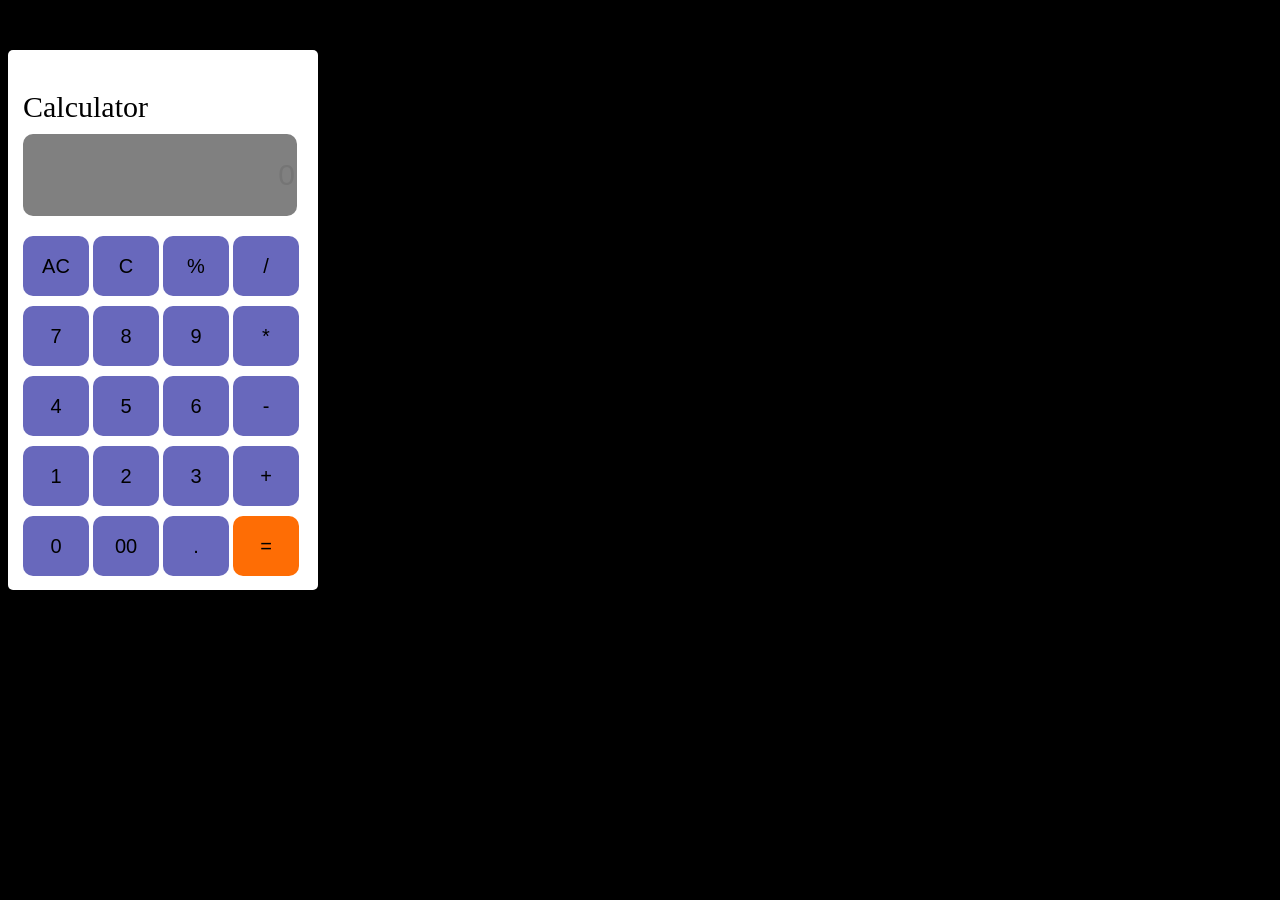
<file: html-css-calculator/index.html>
<!DOCTYPE html>
<html lang="en">

<head>
    <meta charset="UTF-8">
    <meta name="viewport" content="width=device-width, initial-scale=1.0">
    <title>calculator</title>
    <link rel="stylesheet" href="style.css">
</head>

<body>
    <form class="calculator">
        <label class="one">Calculator</label>
        <input type="text" placeholder="0" class="two">
        <div class="button">
            <button>AC</button>
            <button>C</button>
            <button>%</button>
            <button>/</button><br>

            <button>7</button>
            <button>8</button>
            <button>9</button>
            <button>*</button><br>

            <button>4</button>
            <button>5</button>
            <button>6</button>
            <button>-</button><br>

            <button>1</button>
            <button>2</button>
            <button>3</button>
            <button>+</button><br>

            <button>0</button>
            <button>00</button>
            <button>.</button>
            <button class="three">=</button>
        </div>

    </form>

</body>

</html>
</file>
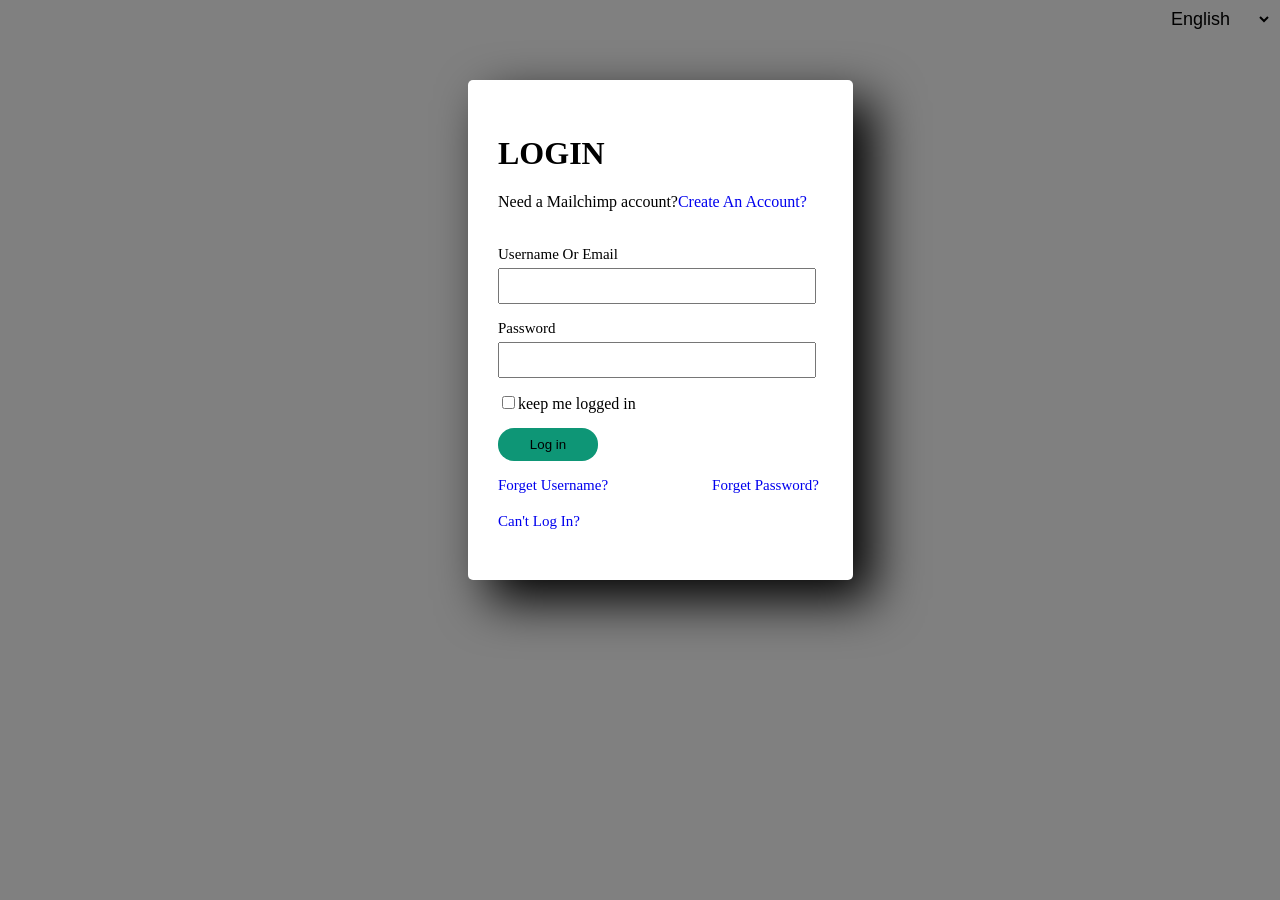
<file: html-css-login page/index.html>
<!DOCTYPE html>
<html lang="en">

<head>
    <meta charset="UTF-8">
    <meta name="viewport" content="width=device-width, initial-scale=1.0">
    <title>login page</title>
    <link rel="stylesheet" href="style.css">
</head>

<body>
    <div class="top-bar">
        <div class="language">
            <select>
                <option value="1">English</option>
                <option value="1">Tamil</option>
                <option value="1">telengu</option>
                <option value="1">kannadam</option>
            </select>
        </div>
    </div>
    <form>
        <h1><label>Login</label></h1>
        <p class="b">Need a Mailchimp account?<a href="#">create an account?</a></p><br>
        <label class="c">username or email</label><br>
        <input type="text" class="d"><br>
        <label class="c">password</label><br>
        <input type="password" class="d"><br>
        <input type="checkbox" class="">keep me logged in<br>
        <button type="submit" class="e">Log in</button><br>
        <a href="d" class="f">forget username?</a>
        <a href="d" class="g">forget password?</a><br><br>
        <a href="d" class="h">can't log in?</a>

    </form>
</body>

</html>
</file>
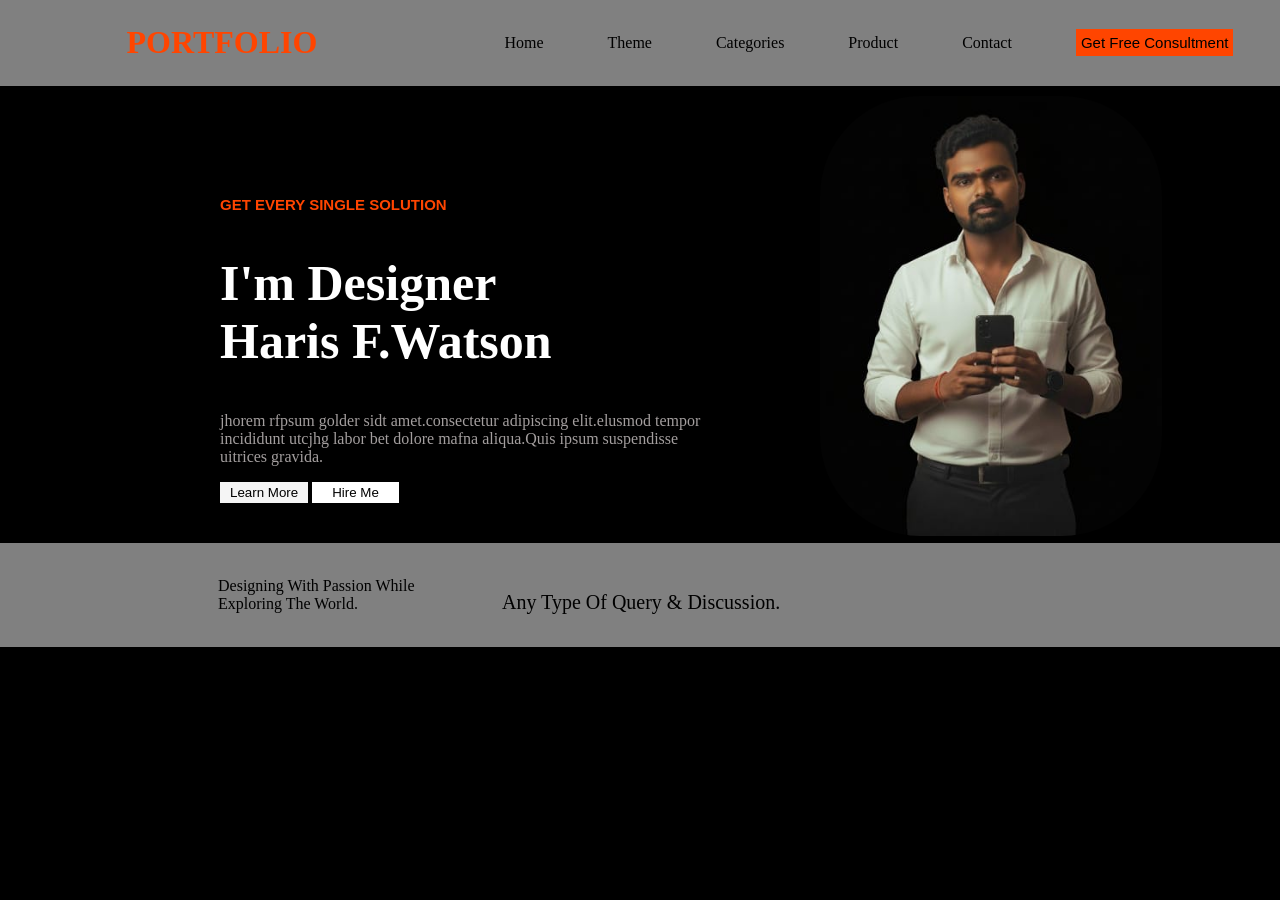
<file: portfolio-website/index.html>
<!DOCTYPE html>
<html lang="en">

<head>
    <meta charset="UTF-8">
    <meta name="viewport" content="width=device-width, initial-scale=1.0">
    <title>web page</title>
    <link rel="stylesheet" href="style.css">
</head>

<body>
    <header>
        <h1>portfolio</h1>
        <ul class="head">
            <li><a href="#" class="one">home</a></li>
            <li><a href="#" class="three">theme</a></li>
            <li><a href="#" class="four">categories</a></li>
            <li><a href="#" class="five">product</a></li>
            <li><a href="#" class="six">contact</a></li>
            <li><button type="submit" class="seven">get free consultment</button></li>
        </ul>
    </header>
    <div class="main">
        <img src="img1.jpg"class="logo"height="440">
        <h1 class="eight">get every single solution</h1>
        <h2 class="nine">i'm designer haris f.watson</h2>
        <p class="ten">jhorem rfpsum golder sidt amet.consectetur adipiscing elit.elusmod tempor incididunt utcjhg labor
            bet dolore mafna aliqua.Quis ipsum suspendisse uitrices gravida.</p>
        <button class="leven">learn more</button>
        <button class="towel">hire me</button>
    </div>
    <div class="sub">
        <p class="thirteen">designing with passion while exploring the world.</p>
        <p class="fourteen">any type of query & discussion.</p>
    </div>
  
</body>

</html>
</file>
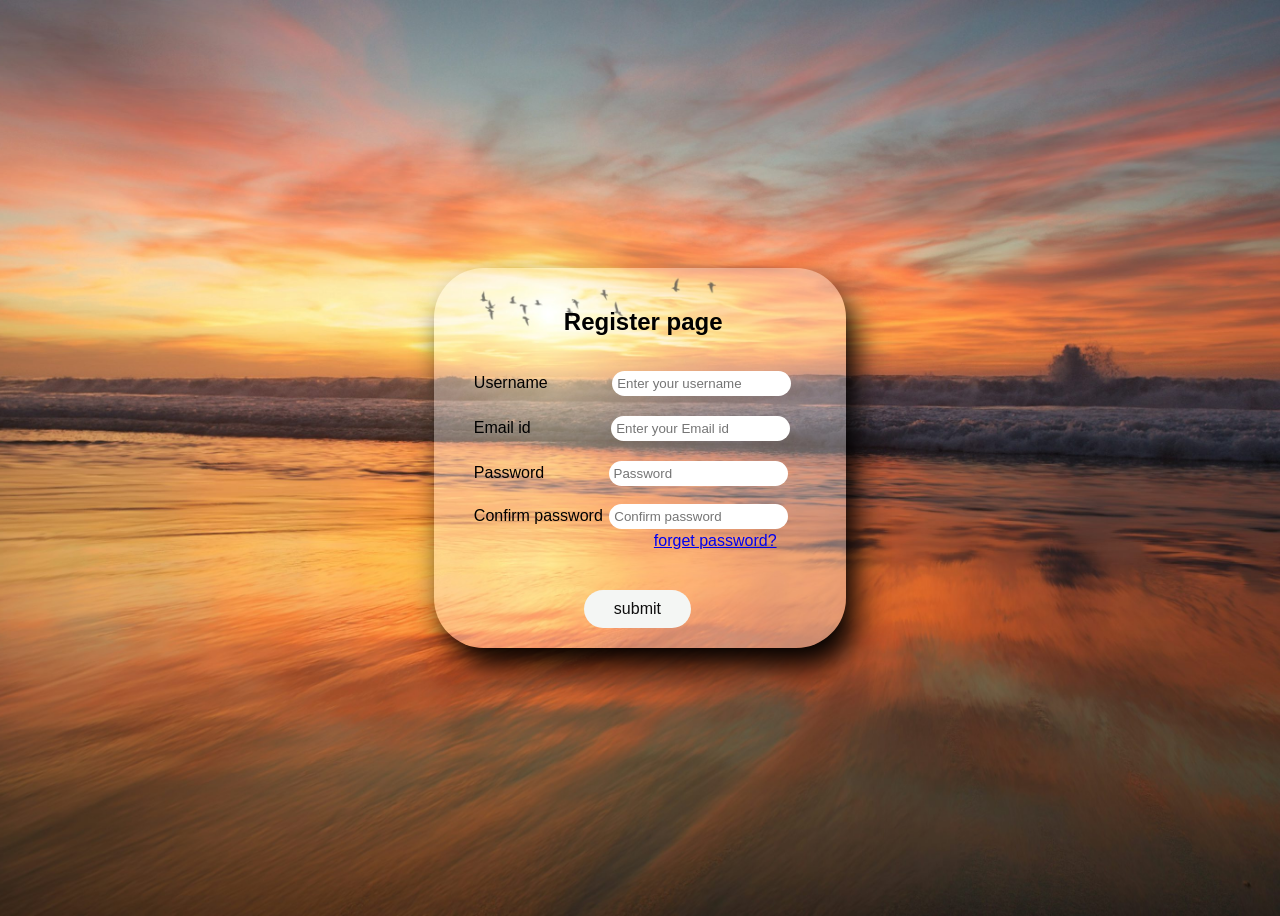
<file: Register page/index.html>
<!DOCTYPE html>
<html lang="en">
<head>
    <meta charset="UTF-8">
    <meta name="viewport" content="width=device-width, initial-scale=1.0">
    <title>simple register page</title>
    <link rel="stylesheet" href="style.css">
</head>
<body>
    <div class="one">
        <h2>Register page</h2>
        <label>Username</label>
        <input type="text"placeholder="Enter your username"class="name"required><br>
        <label>Email id</label>
        <input type="text"placeholder="Enter your Email id"class="email"><br>
        <label>Password</label>
        <input type="password"placeholder="Password"class="password" required><br>
        <label>Confirm password</label>
        <input type="password"placeholder="Confirm password"class="c-password"required><br>
        <a href="one"class="two">forget password?</a><br>
        <button type="submit"class="btn">submit</button>
    </div>
    
</body>
</html>
</file>
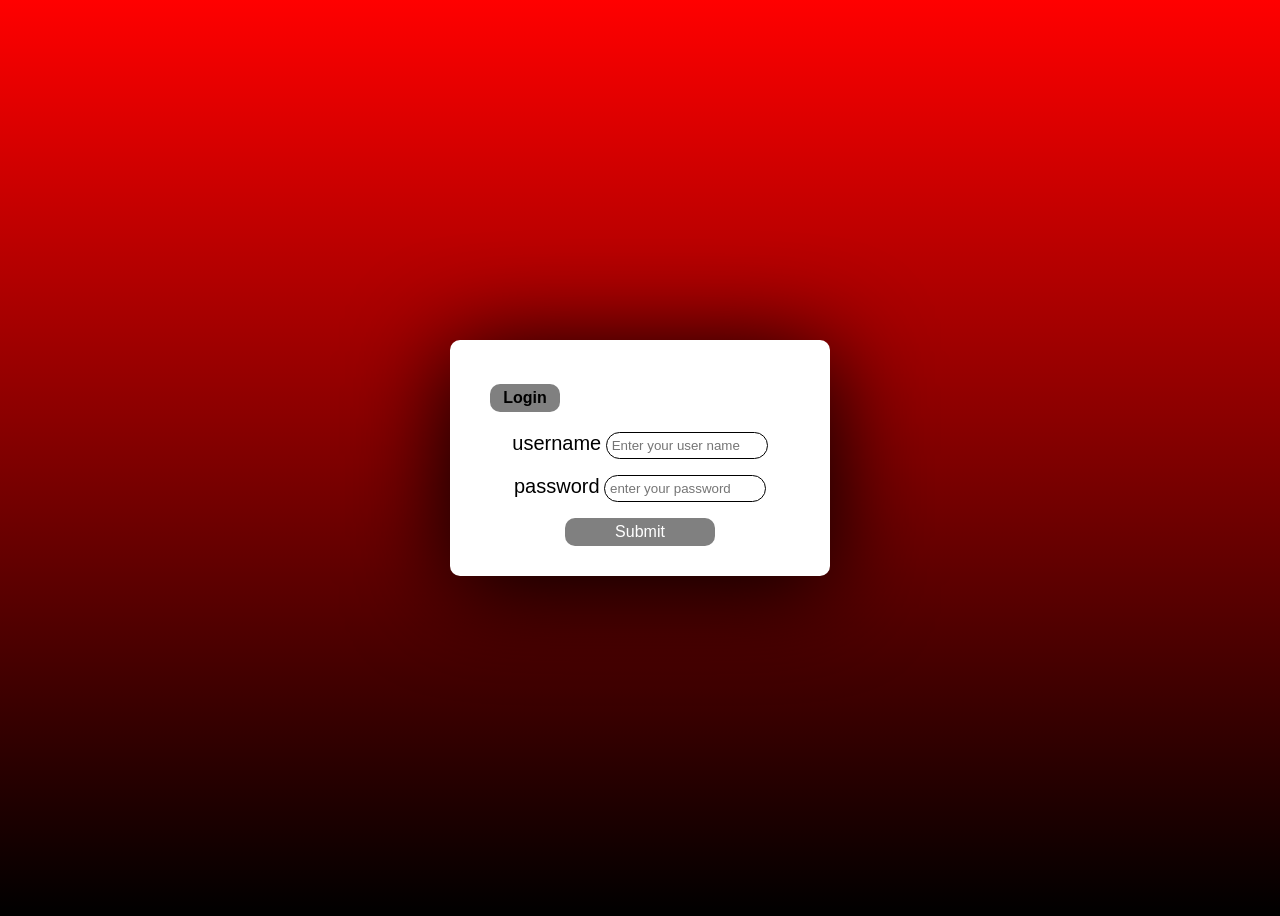
<file: simple login page/index.html>
<!DOCTYPE html>
<html lang="en">
<head>
    <meta charset="UTF-8">
    <meta name="viewport" content="width=device-width, initial-scale=1.0">
    <title>simple login page</title>
    <link rel="stylesheet"href="style.css">
</head>
<body>
    <div class="login-container">
        <h2>Login</h2>
        <form>
            <div class="input-box">
                <label>username</label>
                <input type="text"placeholder="Enter your user name"required>
            </div>
            <div class="input-box">
                <label>password</label>
                <input type="text"placeholder="enter your password"required>
            </div>
                <button type="submit">Submit</button>
        </form>
    </div>
    
</body>
</html>
</file>
<file: html-css-calculator/style.css>
body{
    justify-items: center;
    background-color: black;
    margin-top: 50px;
}
.calculator{
    background-color: white;
    width: 280px;
    height: 460px;
    padding: 40px 15px;
    border-radius: 5px;
    
}
.two{
    margin-top: 10px;
    margin-bottom: 20px;
    width: 270px;
    height: 80px;
    font-size: 30px;
    text-align: right;
    border: none;
    outline: none;
    border-radius: 10px;
    background-color: gray;
    color:black
}
button{
    background-color: rgba(23, 23, 153, 0.652);
    width: 66px;
    height: 60px;
    font-size: 20px;
    border-radius: 10px;
    border: none;
    margin-bottom: 10px;
}
button:active{
    background-color: rgb(42, 165, 110);
}
.one{
   
    font-size: 30px;
    
}
.three{
    background-color: rgb(254, 109, 5);
}
</file>
<file: html-css-login page/style.css>
form{
    margin-left: 460px;
    margin-top: 50px;
    width: 325px;
    padding-top: 50px;
    padding-left: 30px;
    padding-right: 30px;
    padding-bottom: 50px;
    background:white;
    border-radius: 5px;
    box-shadow: 20px 20px 50px;
}
body{
    background-color: gray;

}
h1{
    text-transform: uppercase;
    margin-top: 5px;
}
a{
    text-transform: capitalize;
    text-decoration: none;
}
.d{
    width:310px;
    height: 30px;
    margin-top: 5px;
    margin-bottom: 15px;
}
.c{
    text-transform: capitalize;
    font-size: 15px;
}
.e{
    width: 100px;
    padding: 9px;
    margin-top: 15px;
    margin-bottom: 15px;
    border-radius: 16px;
    background-color: rgb(14, 150, 118);
    cursor: pointer;
    border:none;
}
.f{
    font-size: 15px;
}
.g{
    margin-left: 100px;
    font-size: 15px;
}
.h{
    font-size: 15px;
}
button:active{
    background-color: white;
}
.language select{
    background: transparent;
    border: none;
    outline: none;
    font-size: 18px;
    color:black
}
.top-bar{
    display: flex;
    justify-content: flex-end;

}
</file>
<file: portfolio-website/style.css>
body{
    margin: 0;
    background:black;
}
a {
    text-decoration: none;
    color: black;
}
header {
    display: flex;
    justify-content: space-around;
    align-items: center;
    background:gray;
    padding: 3px;
}
li {
    display: inline-block;
    padding-left: 60px;
    text-transform: capitalize;
}
li :active {
    color: green;
}
h1 {
    color: orangered;
    text-transform:uppercase;
    margin-left: 80px;
}
.seven{
    padding: 5px;
    background: orangered;
    cursor: pointer;
    border: black;
    font-size: 15px;
    text-transform: capitalize;
}
.seven:active {
    background-color: white;
    
}
.eight {
    text-transform: uppercase;
    font-size: 15px;
    font-family: 'Lucida Sans', 'Lucida Sans Regular', 'Lucida Grande', 'Lucida Sans Unicode', Geneva, Verdana, sans-serif;
    padding-left: 140px;
    padding-top: 100px;
}
.nine {
    margin-left: 220px;
    color: white;
    font-size: 50px;
    text-transform: capitalize;
    width: 400px;
}
.ten {
    margin-left: 220px;
    width: 500px;
    color: rgb(163, 158, 158);
}
.leven{
    margin-left: 220px;
    padding: 3px 10px;
    text-transform:capitalize;
    background:rgb(245, 245, 245);
    border: black;
    cursor: pointer;
}
.leven:active{
    background-color: orangered;
}
.towel{
    padding: 3px 20px;
    text-transform: capitalize;
    background: white;
    border: rgb(253, 251, 251);
    margin-bottom: 40px;
}
.towel:active{
    background-color: orangered;
}
.sub {
    background: gray;
    padding: 18px;
}
.thirteen{
    color: black;
    margin-left: 200px;
    display: inline-block;
    width: 200px;
    text-transform: capitalize;

}.fourteen{
    margin-left: 80px;
    display: inline;
    text-transform: capitalize;
    font-size: 20px;
    width: 30px;

}
.logo {
    position: absolute;
    margin-left: 820px;
    border-radius: 100px;
}
</file>
<file: Register page/style.css>
body {
    /*background:rgba(142, 202, 219, 0.651);*/
    background: url('img.jpg')no-repeat center/cover;
    display: flex;
    align-items: center;
    justify-content: center;
    height: 100vh;
}
div {
    padding: 20px 40px;
    background:rgba(255, 255, 255, 0.326);
    /*background:url('img.jpg')no-repeat center/cover;*/
    border-radius: 50px;
    font-size: medium;
    font-family: Arial, Helvetica, sans-serif;
    box-shadow: 10px 20px 30px;
}
.one h2 {
    /*padding: 3px;*/
    max-width: fit-content;
    margin-left: 90px;
    /*background: rgb(197, 191, 191);*/
    border-radius: 80px;
}
.name{
    margin: 15px;
    margin-left:60px
}
.email {
     margin: 5px;
     margin-left:76px
}
.password {
     margin: 15px;
     margin-left:60px;
}
.c-password {
     margin: 3px;
     margin-left:2px
}
input{
     padding: 5px;
     border-radius: 40px;
     border: 10px;
     background color: black;

}
.two{
   margin-left: 180px;
}
.btn{
    margin-top: 40px;
     margin-left:110px;
     padding: 10px 30px;
     border-radius: 50px;
     cursor: pointer;
     font-size: medium;
     background: rgb(244, 246, 244);
     color: rgb(14, 14, 14);
     border-color: white;  
     border: 10px; 
}
.btn:active{
    background:green;
    color:rgb(238, 244, 238)
}
.sub {
    
}
</file>
<file: simple login page/style.css>
/* basic styling */
body
{
    font-family: Arial, Helvetica, sans-serif;
    background:linear-gradient(red,black);
    height:100vh;
    display:flex;
    justify-content: center;
    align-items:center;
}
/* login box design */
.login-container{
    background-color:white;
    padding:30px 40px;
    border-radius: 10px;
    box-shadow:0 10px 100px;
    width:300px;
    text-align: center;
}
.login-container h2 {
    margin-bottom: 20px;
    color: black;
    width: 50px;
    padding: 5px 10px;
    background-color: gray;
    border-radius: 10px;
    font-size: medium;
    align-content: center;
}
.input-box{
    text-align: left;
    margin-bottom: 15px;
    text-align: center;
}
.input-box label{
    display: inline-block;
    font-size: 20px;
    margin-bottom: 5px;
    color: black;
}
.input-box input{
    width: 50%;
    padding: 5px;
    border: 1px solid black;
    border-radius: 30px;
}
button{
    width: 50%;
    padding: 5px 10px;
    background-color:gray;
    color: white;
    border: 10px;
    border-radius: 10px;
    cursor: pointer;
    font-size: 16px;
}
button:hover{
    background-color:black;
}
.signup-text {
    margin-top: 15px;
    font-size: 14px;
}
.signup-text a {
    color: gray;
    text-decoration: double;
}
</file>
